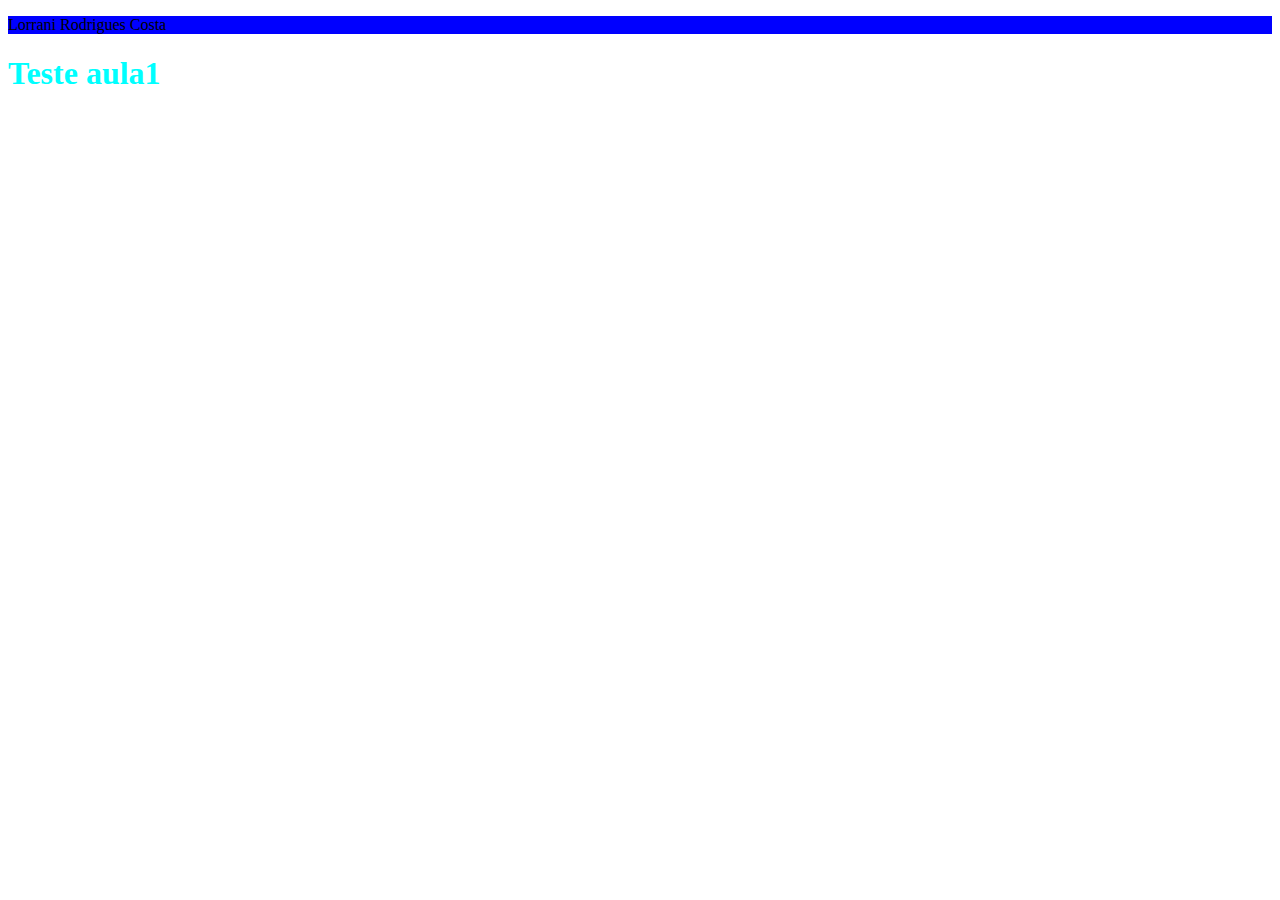
<file: aula-22-10/index.html>
<!DOCTYPE html>
<html lang="en">
<head>
    <meta charset="UTF-8">
    <meta name="viewport" content="width=device-width, initial-scale=1.0">
    <link rel="stylesheet" href="styles.css">
    <title>Aula 1</title>
</head>
<body>
   <p>Lorrani Rodrigues Costa</p> 
    <h1>Teste aula1</h1>
</body>
</html>
</file>
<file: aula-22-10/styles.css>
p{
    background-color: blue;
}

h1{
    color: aqua;
}
</file>
